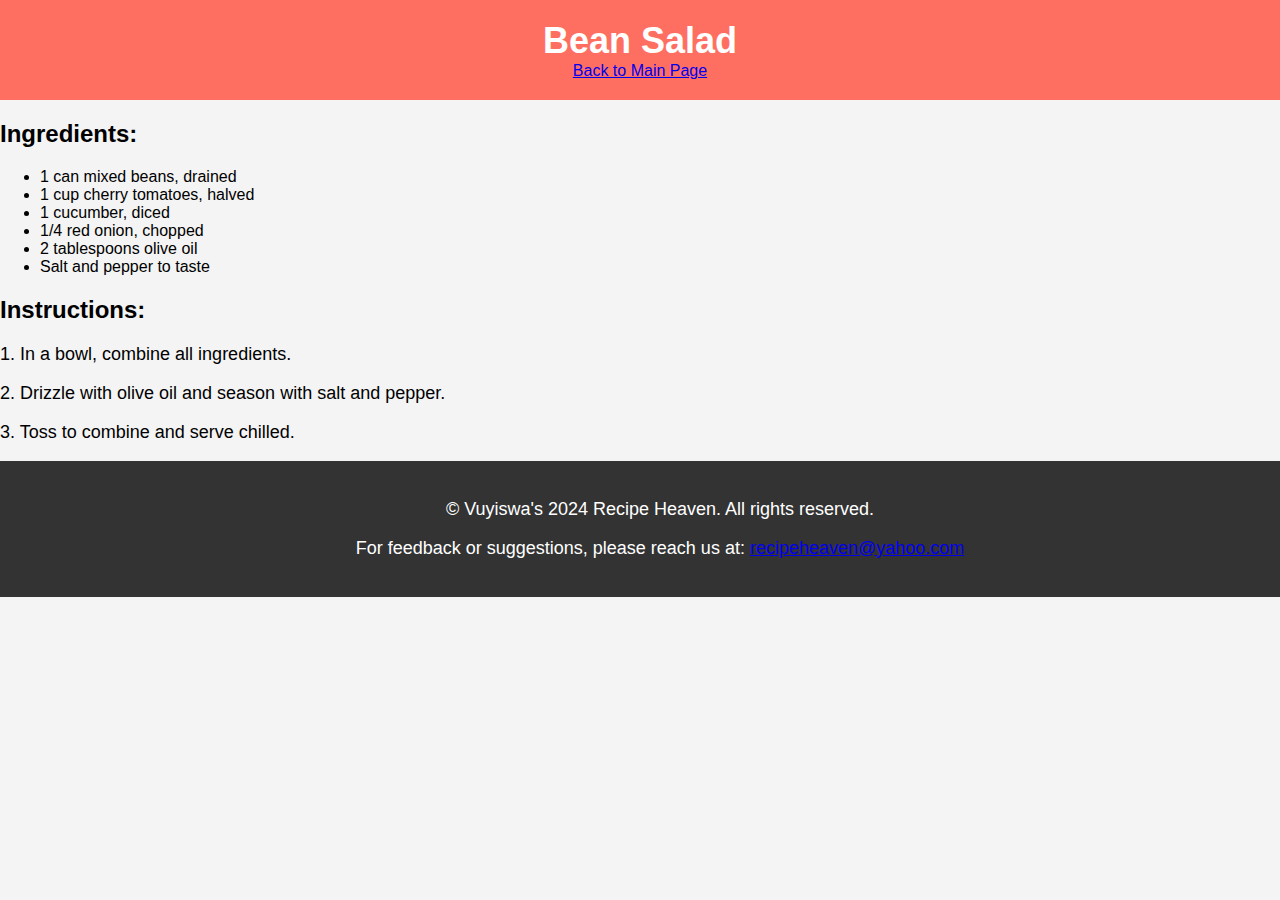
<file: bean_salad.html>
<!DOCTYPE html>
<html lang="en">
<head>
    <meta charset="UTF-8">
    <meta name="viewport" content="width=device-width, initial-scale=1.0">
    <link rel="stylesheet" href="assets/styles.css">
    <title>Bean Salad</title>
</head>
<body>
    <header>
        <h1>Bean Salad</h1>
        <a href="index.html">Back to Main Page</a>
    </header>

    <section class="recipe-details">
        <h2>Ingredients:</h2>
        <ul>
            <li>1 can mixed beans, drained</li>
            <li>1 cup cherry tomatoes, halved</li>
            <li>1 cucumber, diced</li>
            <li>1/4 red onion, chopped</li>
            <li>2 tablespoons olive oil</li>
            <li>Salt and pepper to taste</li>
        </ul>
        
        <h2>Instructions:</h2>
        <p>1. In a bowl, combine all ingredients.</p>
        <p>2. Drizzle with olive oil and season with salt and pepper.</p>
        <p>3. Toss to combine and serve chilled.</p>
    </section>

    <footer>
        <p>© Vuyiswa's 2024 Recipe Heaven. All rights reserved.</p>
        <p>For feedback or suggestions, please reach us at: <a href="mailto:recipeheaven@yahoo.com">recipeheaven@yahoo.com</a></p>
    </footer>
</body>
</html>
</file>
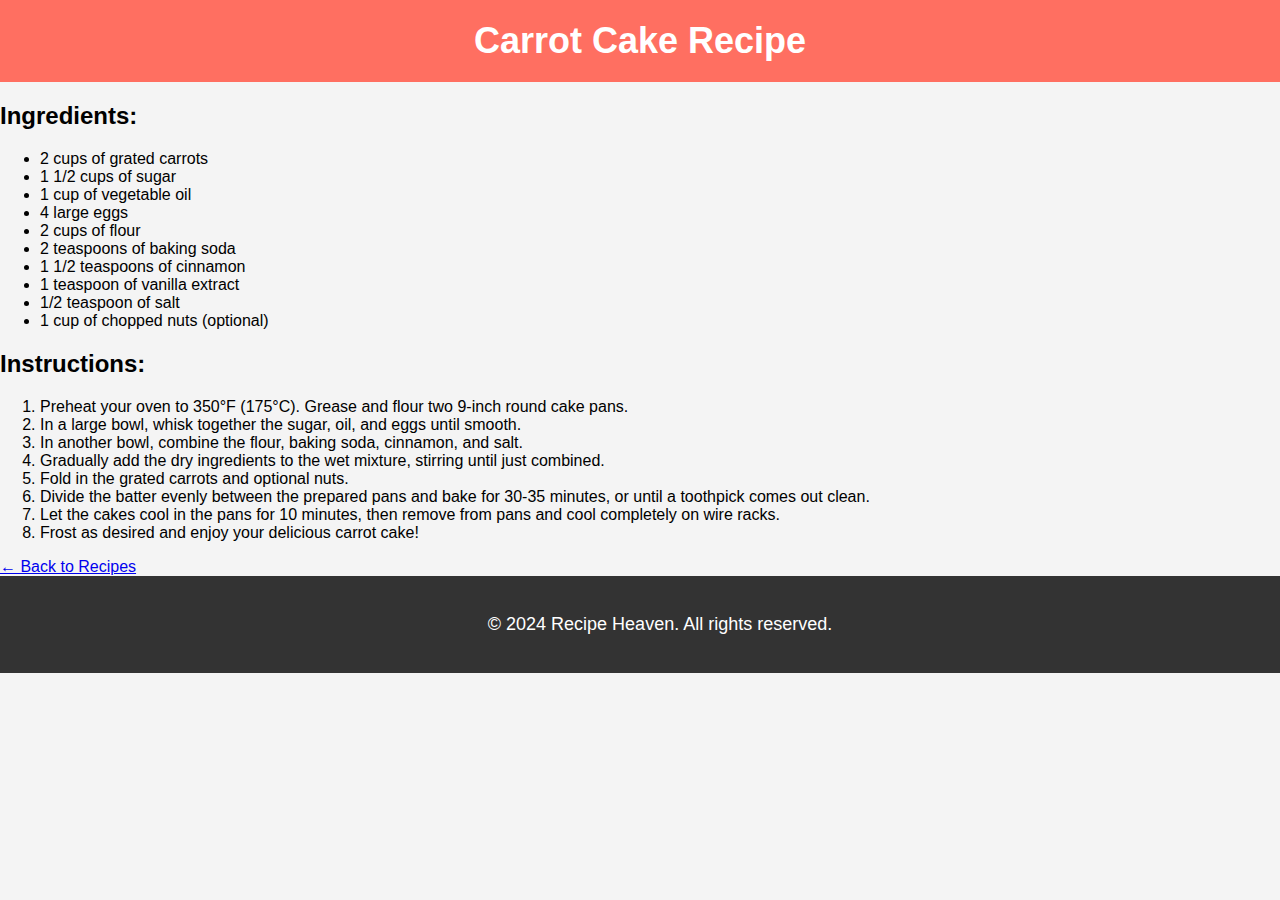
<file: carrot_cake.html>
<!DOCTYPE html>
<html lang="en">
<head>
    <meta charset="UTF-8">
    <meta name="viewport" content="width=device-width, initial-scale=1.0">
    <link rel="stylesheet" href="assets/styles.css"> <!-- Linking to your CSS file -->
    <title>Carrot Cake Recipe</title>
</head>
<body>
    <header>
        <h1>Carrot Cake Recipe</h1>
    </header>

    <section class="recipe-details">
        <h2>Ingredients:</h2>
        <ul>
            <li>2 cups of grated carrots</li>
            <li>1 1/2 cups of sugar</li>
            <li>1 cup of vegetable oil</li>
            <li>4 large eggs</li>
            <li>2 cups of flour</li>
            <li>2 teaspoons of baking soda</li>
            <li>1 1/2 teaspoons of cinnamon</li>
            <li>1 teaspoon of vanilla extract</li>
            <li>1/2 teaspoon of salt</li>
            <li>1 cup of chopped nuts (optional)</li>
        </ul>
        
        <h2>Instructions:</h2>
        <ol>
            <li>Preheat your oven to 350°F (175°C). Grease and flour two 9-inch round cake pans.</li>
            <li>In a large bowl, whisk together the sugar, oil, and eggs until smooth.</li>
            <li>In another bowl, combine the flour, baking soda, cinnamon, and salt.</li>
            <li>Gradually add the dry ingredients to the wet mixture, stirring until just combined.</li>
            <li>Fold in the grated carrots and optional nuts.</li>
            <li>Divide the batter evenly between the prepared pans and bake for 30-35 minutes, or until a toothpick comes out clean.</li>
            <li>Let the cakes cool in the pans for 10 minutes, then remove from pans and cool completely on wire racks.</li>
            <li>Frost as desired and enjoy your delicious carrot cake!</li>
        </ol>
        
        <a href="index.html" class="back-link">← Back to Recipes</a>
    </section>

    <footer>
        <p>© 2024 Recipe Heaven. All rights reserved.</p>
    </footer>
</body>
</html>
</file>
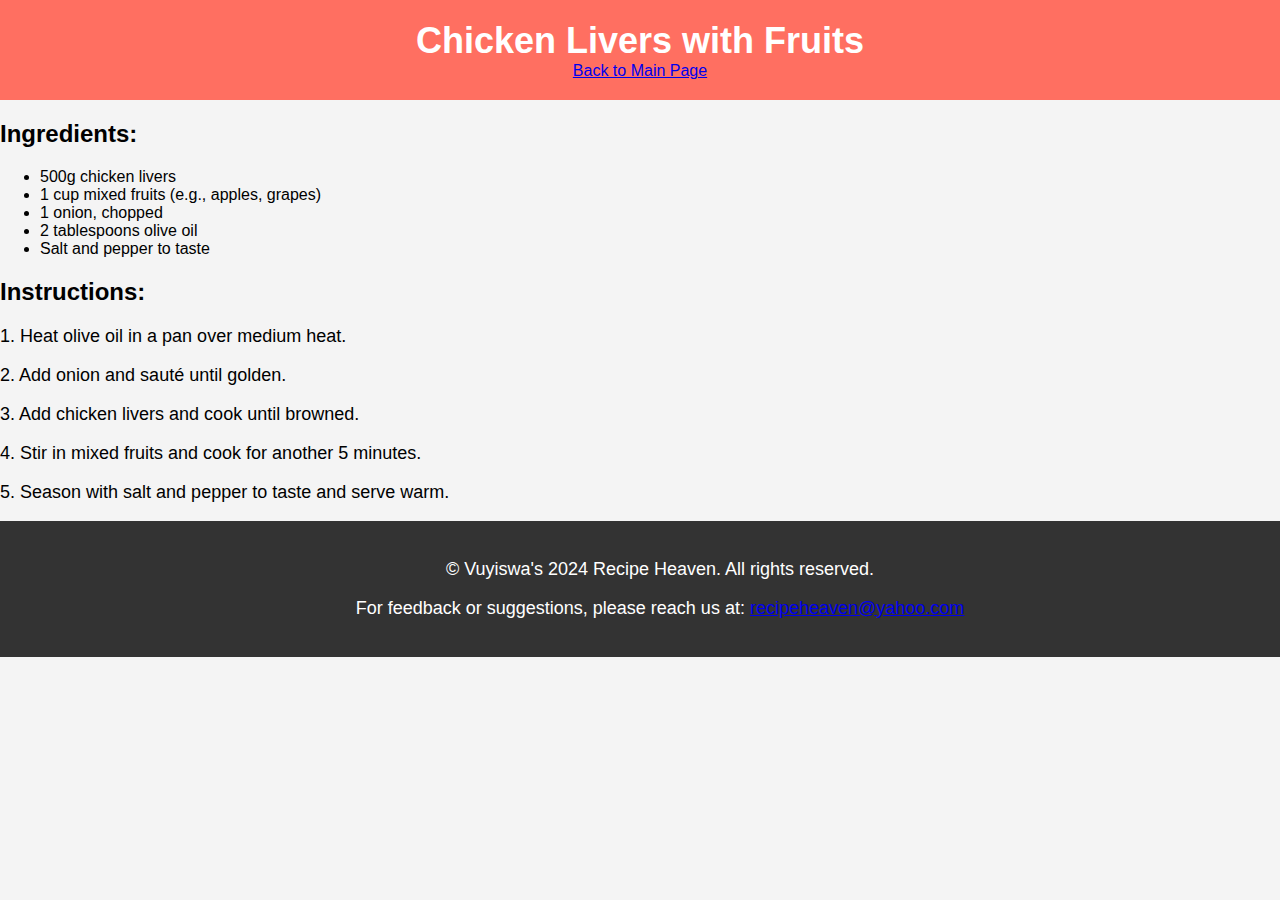
<file: chicken_livers.html>
<!DOCTYPE html>
<html lang="en">
<head>
    <meta charset="UTF-8">
    <meta name="viewport" content="width=device-width, initial-scale=1.0">
    <link rel="stylesheet" href="assets/styles.css">
    <title>Chicken Livers with Fruits</title>
</head>
<body>
    <header>
        <h1>Chicken Livers with Fruits</h1>
        <a href="index.html">Back to Main Page</a>
    </header>

    <section class="recipe-details">
        <h2>Ingredients:</h2>
        <ul>
            <li>500g chicken livers</li>
            <li>1 cup mixed fruits (e.g., apples, grapes)</li>
            <li>1 onion, chopped</li>
            <li>2 tablespoons olive oil</li>
            <li>Salt and pepper to taste</li>
        </ul>
        
        <h2>Instructions:</h2>
        <p>1. Heat olive oil in a pan over medium heat.</p>
        <p>2. Add onion and sauté until golden.</p>
        <p>3. Add chicken livers and cook until browned.</p>
        <p>4. Stir in mixed fruits and cook for another 5 minutes.</p>
        <p>5. Season with salt and pepper to taste and serve warm.</p>
    </section>

    <footer>
        <p>© Vuyiswa's 2024 Recipe Heaven. All rights reserved.</p>
        <p>For feedback or suggestions, please reach us at: <a href="mailto:recipeheaven@yahoo.com">recipeheaven@yahoo.com</a></p>
    </footer>
</body>
</html>
</file>
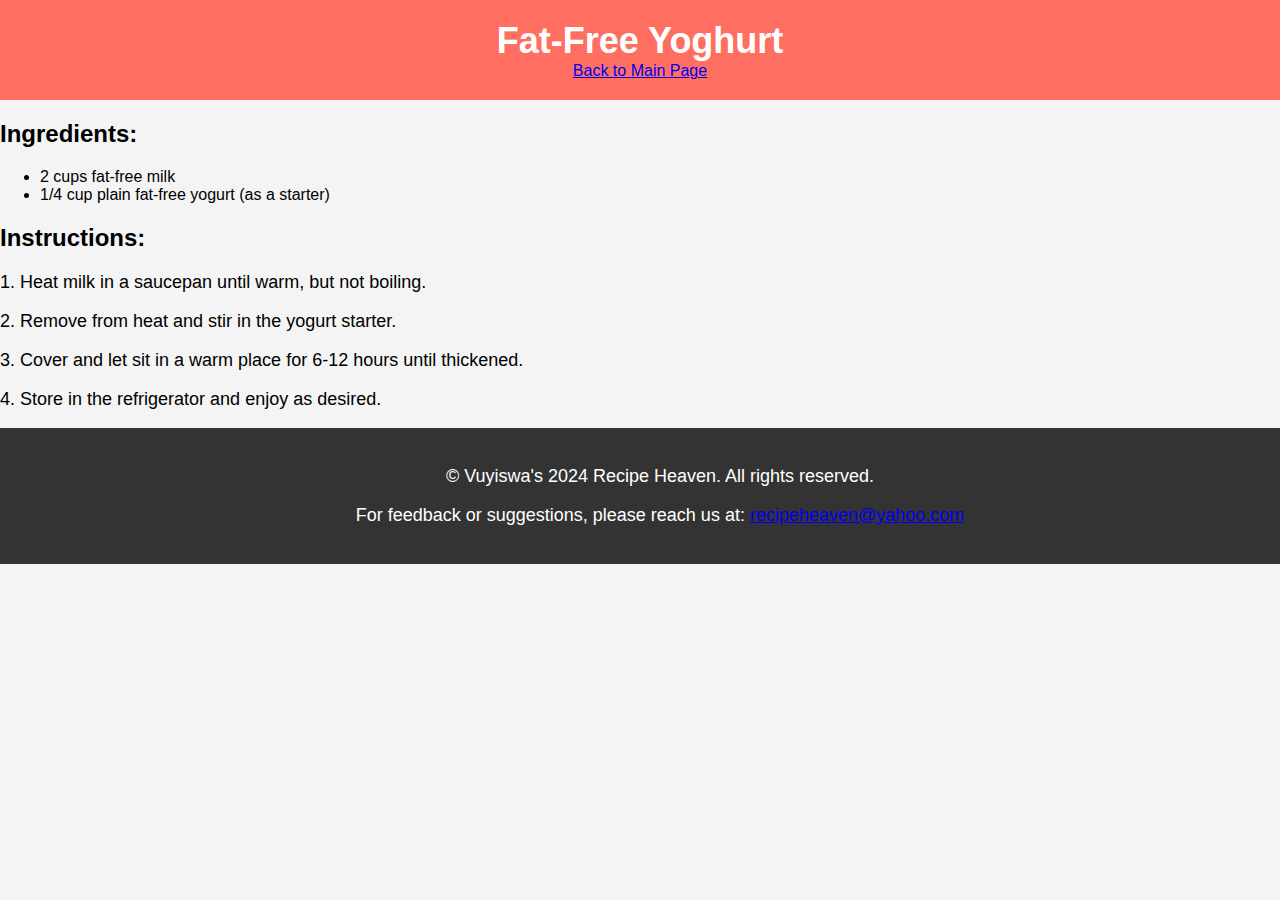
<file: fat_free_yoghurt.html>
<!DOCTYPE html>
<html lang="en">
<head>
    <meta charset="UTF-8">
    <meta name="viewport" content="width=device-width, initial-scale=1.0">
    <link rel="stylesheet" href="assets/styles.css">
    <title>Fat-Free Yoghurt</title>
</head>
<body>
    <header>
        <h1>Fat-Free Yoghurt</h1>
        <a href="index.html">Back to Main Page</a>
    </header>

    <section class="recipe-details">
        <h2>Ingredients:</h2>
        <ul>
            <li>2 cups fat-free milk</li>
            <li>1/4 cup plain fat-free yogurt (as a starter)</li>
        </ul>
        
        <h2>Instructions:</h2>
        <p>1. Heat milk in a saucepan until warm, but not boiling.</p>
        <p>2. Remove from heat and stir in the yogurt starter.</p>
        <p>3. Cover and let sit in a warm place for 6-12 hours until thickened.</p>
        <p>4. Store in the refrigerator and enjoy as desired.</p>
    </section>

    <footer>
        <p>© Vuyiswa's 2024 Recipe Heaven. All rights reserved.</p>
        <p>For feedback or suggestions, please reach us at: <a href="mailto:recipeheaven@yahoo.com">recipeheaven@yahoo.com</a></p>
    </footer>
</body>
</html>
</file>
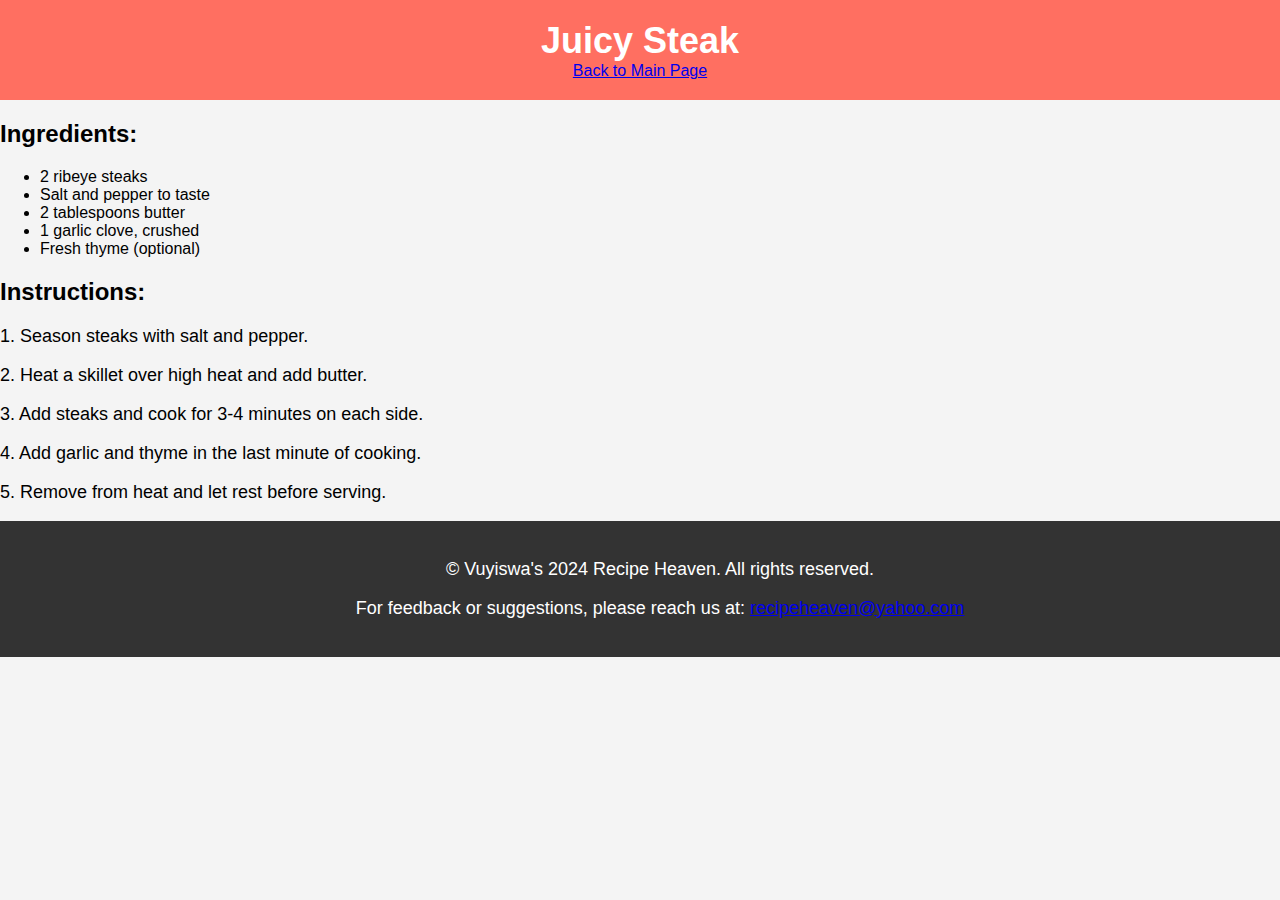
<file: juicy_steak.html>
<!DOCTYPE html>
<html lang="en">
<head>
    <meta charset="UTF-8">
    <meta name="viewport" content="width=device-width, initial-scale=1.0">
    <link rel="stylesheet" href="assets/styles.css">
    <title>Juicy Steak</title>
</head>
<body>
    <header>
        <h1>Juicy Steak</h1>
        <a href="index.html">Back to Main Page</a>
    </header>

    <section class="recipe-details">
        <h2>Ingredients:</h2>
        <ul>
            <li>2 ribeye steaks</li>
            <li>Salt and pepper to taste</li>
            <li>2 tablespoons butter</li>
            <li>1 garlic clove, crushed</li>
            <li>Fresh thyme (optional)</li>
        </ul>
        
        <h2>Instructions:</h2>
        <p>1. Season steaks with salt and pepper.</p>
        <p>2. Heat a skillet over high heat and add butter.</p>
        <p>3. Add steaks and cook for 3-4 minutes on each side.</p>
        <p>4. Add garlic and thyme in the last minute of cooking.</p>
        <p>5. Remove from heat and let rest before serving.</p>
    </section>

    <footer>
        <p>© Vuyiswa's 2024 Recipe Heaven. All rights reserved.</p>
        <p>For feedback or suggestions, please reach us at: <a href="mailto:recipeheaven@yahoo.com">recipeheaven@yahoo.com</a></p>
    </footer>
</body>
</html>
</file>
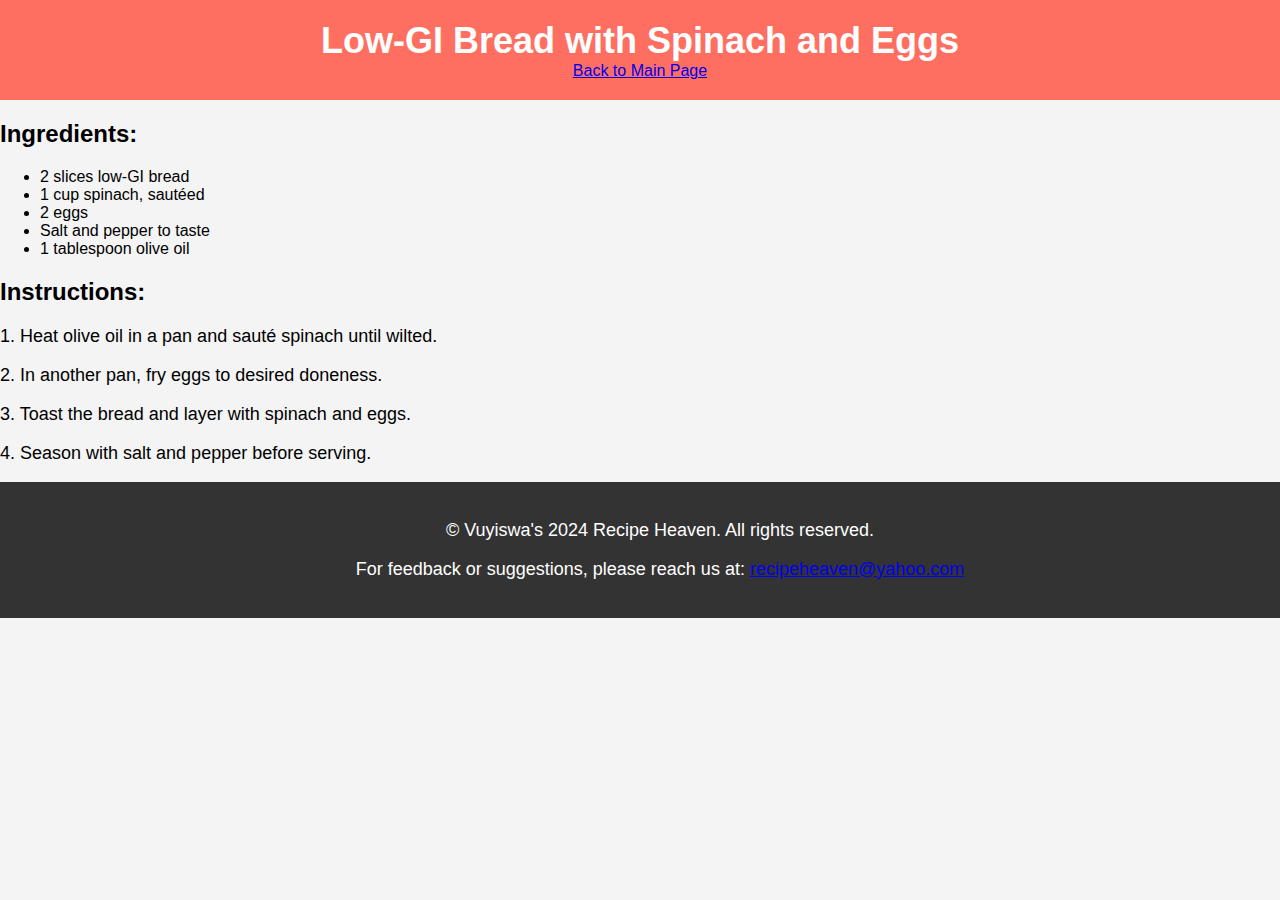
<file: low_gi_bread.html>
<!DOCTYPE html>
<html lang="en">
<head>
    <meta charset="UTF-8">
    <meta name="viewport" content="width=device-width, initial-scale=1.0">
    <link rel="stylesheet" href="assets/styles.css">
    <title>Low-GI Bread with Spinach and Eggs</title>
</head>
<body>
    <header>
        <h1>Low-GI Bread with Spinach and Eggs</h1>
        <a href="index.html">Back to Main Page</a>
    </header>

    <section class="recipe-details">
        <h2>Ingredients:</h2>
        <ul>
            <li>2 slices low-GI bread</li>
            <li>1 cup spinach, sautéed</li>
            <li>2 eggs</li>
            <li>Salt and pepper to taste</li>
            <li>1 tablespoon olive oil</li>
        </ul>
        
        <h2>Instructions:</h2>
        <p>1. Heat olive oil in a pan and sauté spinach until wilted.</p>
        <p>2. In another pan, fry eggs to desired doneness.</p>
        <p>3. Toast the bread and layer with spinach and eggs.</p>
        <p>4. Season with salt and pepper before serving.</p>
    </section>

    <footer>
        <p>© Vuyiswa's 2024 Recipe Heaven. All rights reserved.</p>
        <p>For feedback or suggestions, please reach us at: <a href="mailto:recipeheaven@yahoo.com">recipeheaven@yahoo.com</a></p>
    </footer>
</body>
</html>
</file>
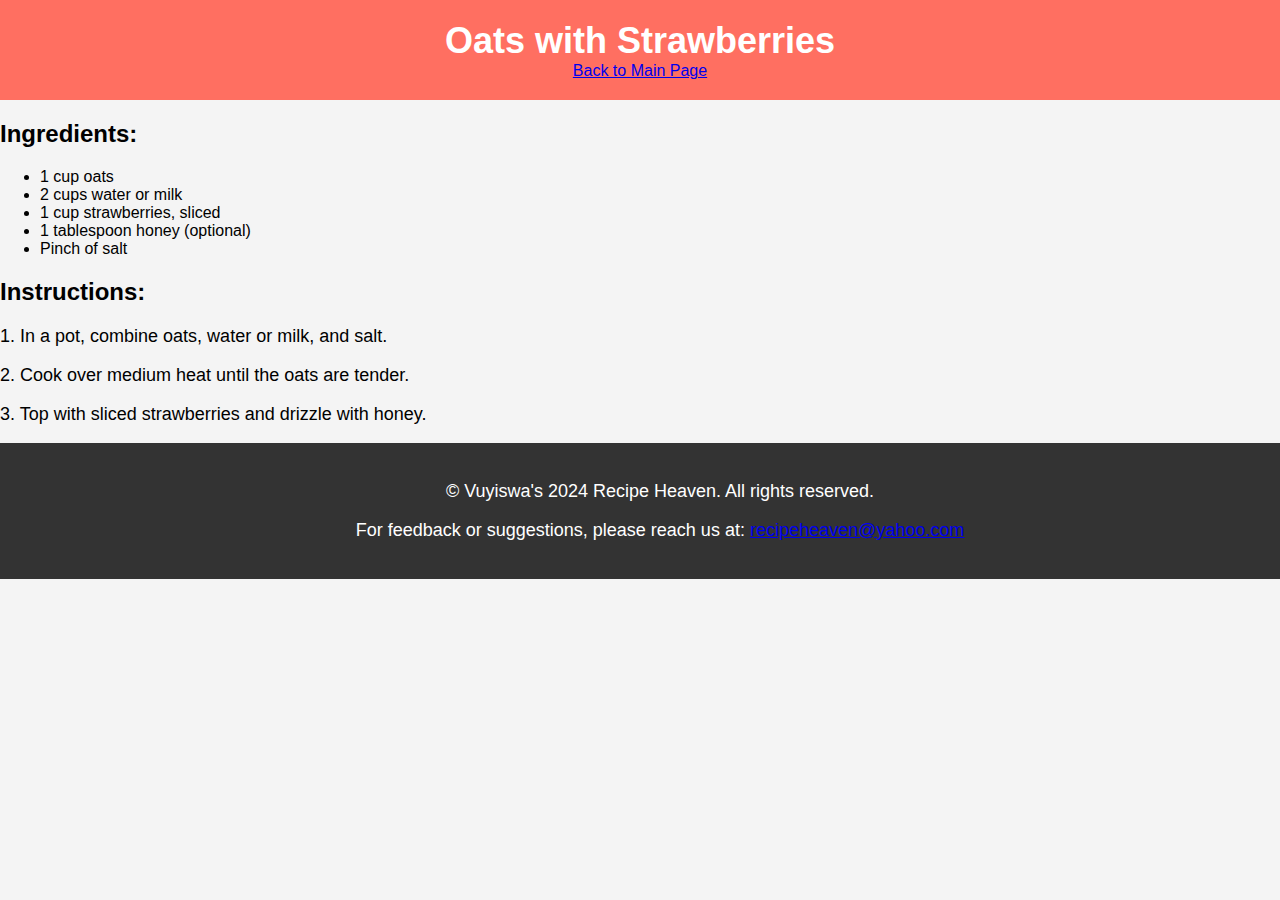
<file: oats.html>
<!DOCTYPE html>
<html lang="en">
<head>
    <meta charset="UTF-8">
    <meta name="viewport" content="width=device-width, initial-scale=1.0">
    <link rel="stylesheet" href="assets/styles.css">
    <title>Oats with Strawberries</title>
</head>
<body>
    <header>
        <h1>Oats with Strawberries</h1>
        <a href="index.html">Back to Main Page</a>
    </header>

    <section class="recipe-details">
        <h2>Ingredients:</h2>
        <ul>
            <li>1 cup oats</li>
            <li>2 cups water or milk</li>
            <li>1 cup strawberries, sliced</li>
            <li>1 tablespoon honey (optional)</li>
            <li>Pinch of salt</li>
        </ul>
        
        <h2>Instructions:</h2>
        <p>1. In a pot, combine oats, water or milk, and salt.</p>
        <p>2. Cook over medium heat until the oats are tender.</p>
        <p>3. Top with sliced strawberries and drizzle with honey.</p>
    </section>

    <footer>
        <p>© Vuyiswa's 2024 Recipe Heaven. All rights reserved.</p>
        <p>For feedback or suggestions, please reach us at: <a href="mailto:recipeheaven@yahoo.com">recipeheaven@yahoo.com</a></p>
    </footer>
</body>
</html>
</file>
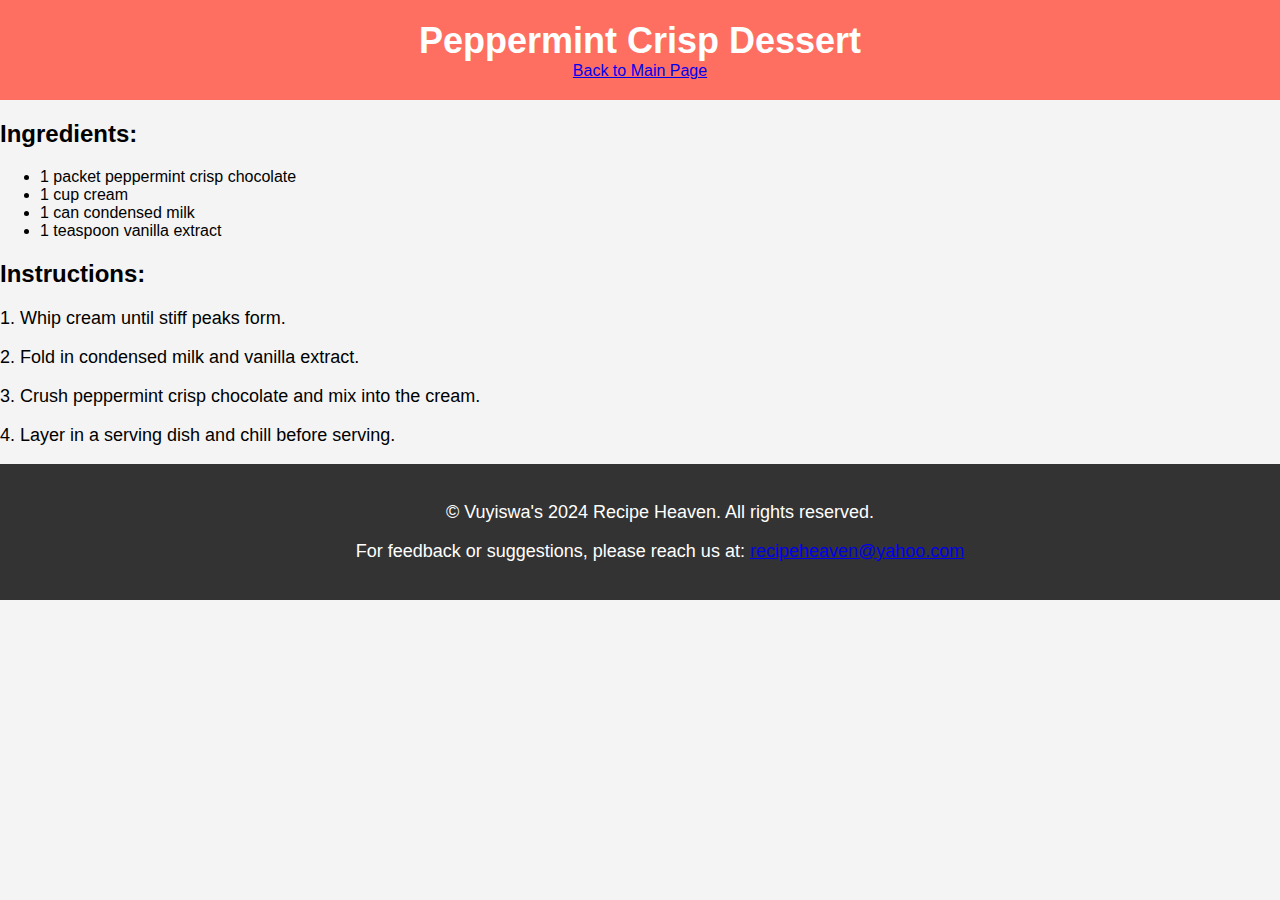
<file: peppermint_crisp.html>
<!DOCTYPE html>
<html lang="en">
<head>
    <meta charset="UTF-8">
    <meta name="viewport" content="width=device-width, initial-scale=1.0">
    <link rel="stylesheet" href="assets/styles.css">
    <title>Peppermint Crisp Dessert</title>
</head>
<body>
    <header>
        <h1>Peppermint Crisp Dessert</h1>
        <a href="index.html">Back to Main Page</a>
    </header>

    <section class="recipe-details">
        <h2>Ingredients:</h2>
        <ul>
            <li>1 packet peppermint crisp chocolate</li>
            <li>1 cup cream</li>
            <li>1 can condensed milk</li>
            <li>1 teaspoon vanilla extract</li>
        </ul>
        
        <h2>Instructions:</h2>
        <p>1. Whip cream until stiff peaks form.</p>
        <p>2. Fold in condensed milk and vanilla extract.</p>
        <p>3. Crush peppermint crisp chocolate and mix into the cream.</p>
        <p>4. Layer in a serving dish and chill before serving.</p>
    </section>

    <footer>
        <p>© Vuyiswa's 2024 Recipe Heaven. All rights reserved.</p>
        <p>For feedback or suggestions, please reach us at: <a href="mailto:recipeheaven@yahoo.com">recipeheaven@yahoo.com</a></p>
    </footer>
</body>
</html>
</file>
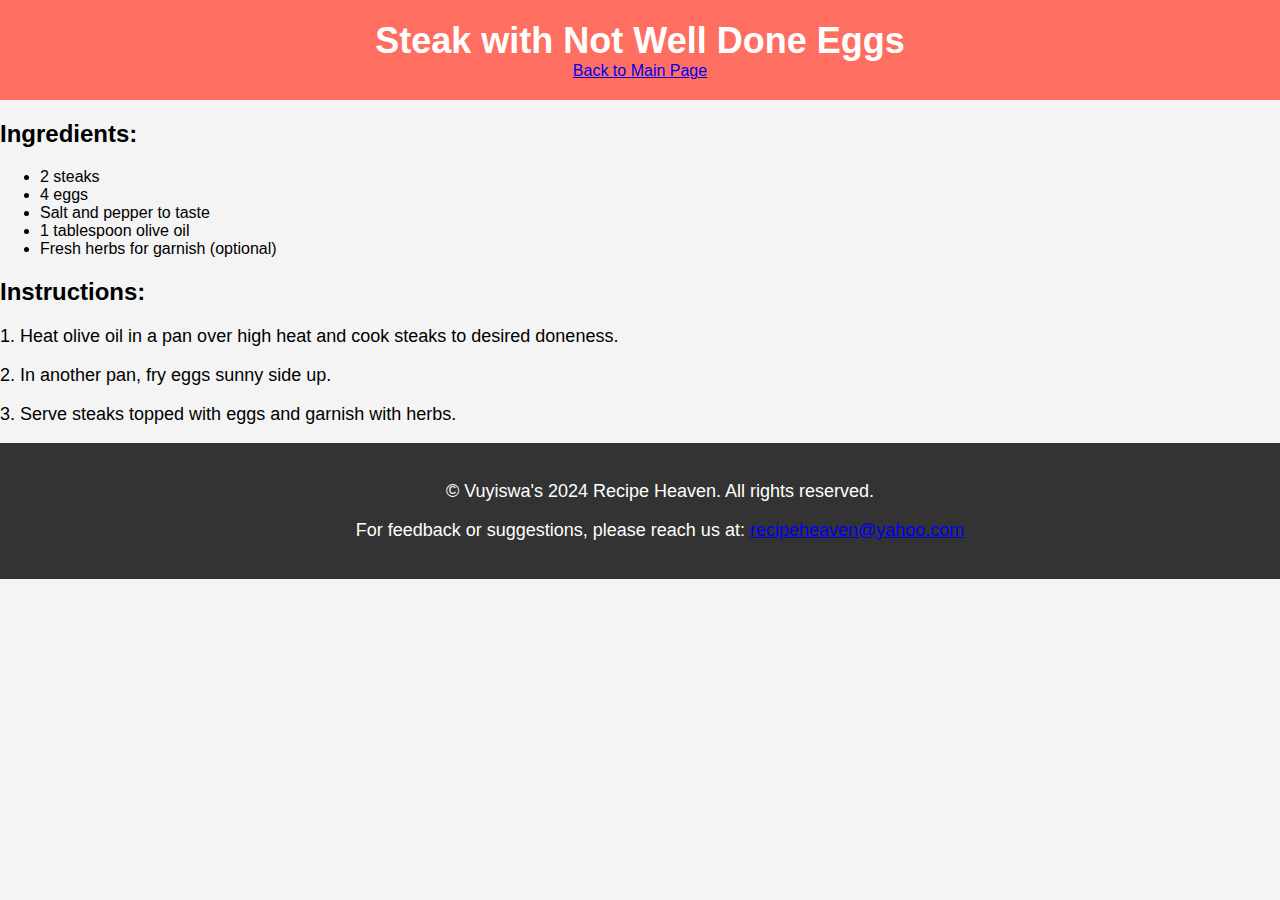
<file: steak.html>
<!DOCTYPE html>
<html lang="en">
<head>
    <meta charset="UTF-8">
    <meta name="viewport" content="width=device-width, initial-scale=1.0">
    <link rel="stylesheet" href="assets/styles.css">
    <title>Steak with Not Well Done Eggs</title>
</head>
<body>
    <header>
        <h1>Steak with Not Well Done Eggs</h1>
        <a href="index.html">Back to Main Page</a>
    </header>

    <section class="recipe-details">
        <h2>Ingredients:</h2>
        <ul>
            <li>2 steaks</li>
            <li>4 eggs</li>
            <li>Salt and pepper to taste</li>
            <li>1 tablespoon olive oil</li>
            <li>Fresh herbs for garnish (optional)</li>
        </ul>
        
        <h2>Instructions:</h2>
        <p>1. Heat olive oil in a pan over high heat and cook steaks to desired doneness.</p>
        <p>2. In another pan, fry eggs sunny side up.</p>
        <p>3. Serve steaks topped with eggs and garnish with herbs.</p>
    </section>

    <footer>
        <p>© Vuyiswa's 2024 Recipe Heaven. All rights reserved.</p>
        <p>For feedback or suggestions, please reach us at: <a href="mailto:recipeheaven@yahoo.com">recipeheaven@yahoo.com</a></p>
    </footer>
</body>
</html>
</file>
<file: assets/styles.css>
body {
    font-family: Arial, sans-serif;
    background-color: #f4f4f4;
    margin: 0;
    padding: 0;
}

header {
    background-color: #FF6F61;
    color: white;
    text-align: center;
    padding: 20px 0;
}

h1 {
    margin: 0;
    font-size: 36px;
}

p {
    font-size: 18px;
}

.about-us {
    background-color: #ffffff;
    padding: 20px;
    text-align: center;
}

.about-us h2 {
    font-size: 28px;
}

.featured-recipes {
    padding: 20px;
    text-align: center;
}

.recipe-row {
    display: flex;
    justify-content: center;
    flex-wrap: wrap;
    margin: 20px 0;
}

.recipe-card {
    margin: 15px;
    border: 1px solid #ddd;
    border-radius: 5px;
    overflow: hidden;
    background-color: #ffffff;
    transition: transform 0.2s;
    width: 250px; /* Reduced width for better image size balance */
    box-shadow: 0 2px 10px rgba(0, 0, 0, 0.1);
}

.recipe-card:hover {
    transform: scale(1.05);
}

.recipe-card img {
    width: 100%;
    height: auto;
    max-width: 280px; /* Slightly smaller max width */
    object-fit: cover;
    border-radius: 8px;
}

.recipe-card h3 {
    font-size: 18px; /* Reduced font size to fit smaller card */
    margin: 10px 0;
}

.recipe-card a {
    display: inline-block;
    padding: 10px 15px;
    background-color: #FF6F61;
    color: white;
    text-decoration: none;
    border-radius: 5px;
    transition: background-color 0.3s;
}

.recipe-card a:hover {
    background-color: #FF4C4C;
}

.more-recipes {
    font-size: 20px;
    margin-top: 20px;
    font-weight: bold;
}

.exciting-recipes {
    text-align: center;
    font-size: 16px;
    margin-top: 10px;
    font-weight: normal;
}

footer {
    text-align: center;
    padding: 20px;
    background-color: #333;
    color: white;
    position: relative;
    bottom: 0;
    width: 100%;
}

/* Mobile responsiveness for smaller screens */
@media (max-width: 768px) {
    .recipe-card img {
        max-width: 100%;
    }

    .recipe-card {
        margin-bottom: 20px;
        width: 100%; /* Adjusted width to be full for mobile screens */
    }
}
</file>
